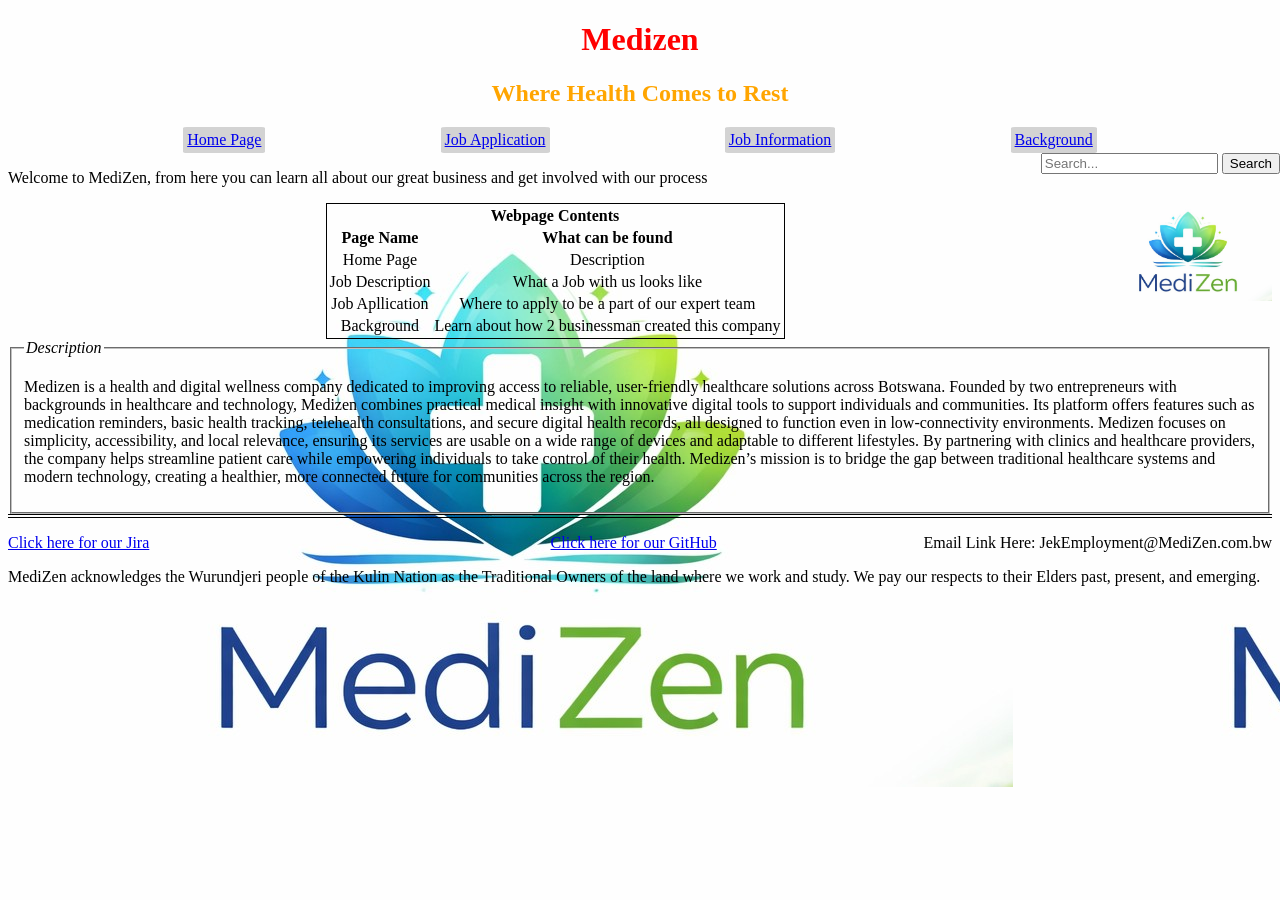
<file: index.html>
<!DOCTYPE html>

<html lang="en" class = "backImage">
    
  <!--Generative AI was used to assist the creation of this page-->
    
     <link rel="stylesheet" href="styles\images/index.css">
<head>
    <meta charset="utf-8" >
  <meta name="description" content="Index page for MediZen" >
  <meta name="keywords" content="HTML, MediZen, Index, Home" >
  <meta name="author" content="Elliot Caval"  >
    <title>Medizen</title>
    <h1>Medizen</h1>
    <h2>Where Health Comes to Rest</h2>
    <nav>
        <a href="index.html">Home Page</a> 
         <a href="apply.html">Job Application</a>
         <a href="jobs.html">Job Information</a> 
         <a href="about.html">Background</a>
    </nav>
    <div class="search">
<input type="text" placeholder="Search...">
  <button>Search</button>
</div class="search">
    
</head>

<body> 
<header>
    <img src="styles/images/MediZenLogo.jpeg" alt="MediZen logo" id="logo">
    <p>Welcome to MediZen, from here you can learn all about our great business and get involved with our process</p>

</header>

<table>
    
    
    <thead>

        <tr>
            <th colspan="2">Webpage Contents</th>
        </tr>
      <tr>
        <th>Page Name</th>
        <th>What can be found</th>
      </tr>
    </thead>
    
    <tbody>
      <tr>
        <td>Home Page</td>
        <td>Description</td>
        
      </tr>
      <tr>
        <td>Job Description</td>
        <td>What a Job with us looks like</td>
      </tr>

      <tr>
        <td>Job Apllication</td>
        <td>Where to apply to be a part of our expert team</td>
      </tr>

      <tr>
        <td>Background</td>
        <td>Learn about how 2 businessman created this company</td>
      </tr>
    </tbody>

    
</table>

<fieldset>
    <legend><em>Description</em></legend>
    <p>
        Medizen is a health and digital wellness company dedicated to improving access to reliable, user-friendly healthcare solutions across Botswana. Founded by two entrepreneurs with backgrounds in healthcare and technology, Medizen combines practical medical insight with innovative digital tools to support individuals and communities. Its platform offers features such as medication reminders, basic health tracking, telehealth consultations, and secure digital health records, all designed to function even in low-connectivity environments. Medizen focuses on simplicity, accessibility, and local relevance, ensuring its services are usable on a wide range of devices and adaptable to different lifestyles. By partnering with clinics and healthcare providers, the company helps streamline patient care while empowering individuals to take control of their health. Medizen’s mission is to bridge the gap between traditional healthcare systems and modern technology, creating a healthier, more connected future for communities across the region.
    </p>
</fieldset>


<footer>

		<p><a href="https://jaxondm.atlassian.net/jira/software/projects/SCRUM/boards/1?jql=&sprintStarted=true">Click here for our Jira</a></p>
		<p><a href="https://github.com/ElliotCaval07/GroupAssignment1">Click here for our GitHub</a></p>
		<p>Email Link Here: JekEmployment@MediZen.com.bw</p>
	</footer>

    <subfooter>
      MediZen acknowledges the Wurundjeri people of the Kulin Nation as the
    Traditional Owners of the land where we work and study. We pay our respects
    to their Elders past, present, and emerging.
    </subfooter>
</body>

</html class = "backImage">
</file>
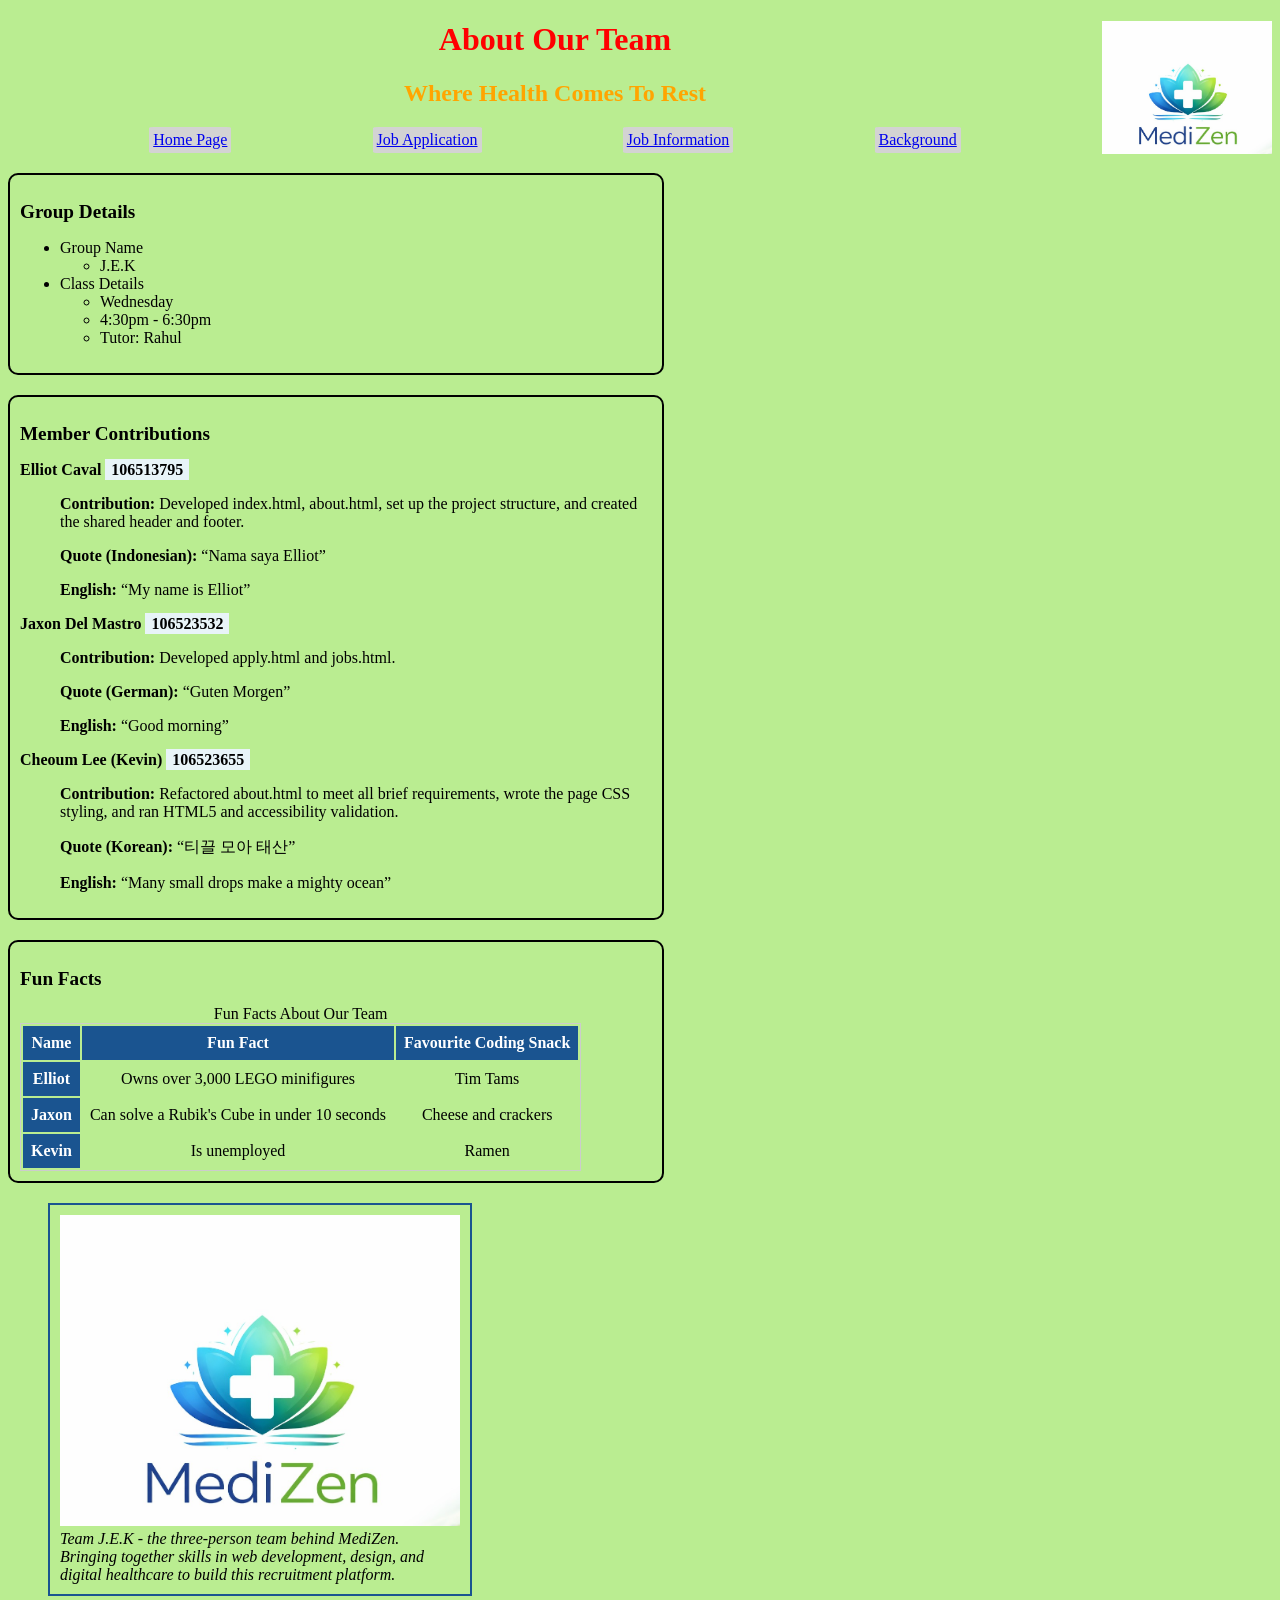
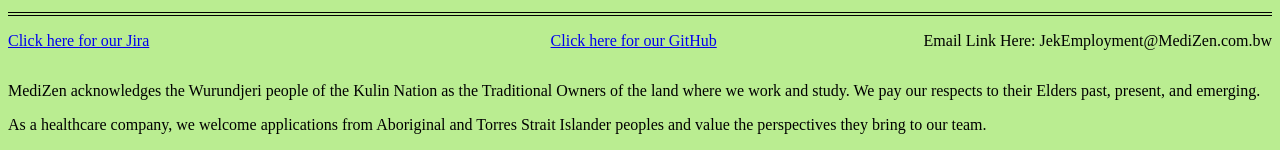
<file: about.html>
<!DOCTYPE html>
<html lang="en-AU">

<head>
  <!--Generative AI was used to assist the creation of this page-->

  <meta charset="utf-8">
  <meta name="description" content="About page for MediZen">
  <meta name="keywords" content="HTML, MediZen, About, Team, J.E.K">
  <meta name="author" content="Elliot Caval">
  <title>About Us - MediZen</title>
  <link rel="stylesheet" href="styles/images/index.css">

  <style>
    /* Figure border */
    figure {
      border: 2px solid #1a5490;
      padding: 10px;
      max-width: 400px;
    }

    /* Make image fit inside the figure */
    figure img {
      width: 100%;
    }

    /* Student ID styling */
    .student-id {
      background-color: #e8f4f8;
      padding: 2px 6px;
    }

    /* Table with hex colour and hover */
    table {
      border: 1px solid #cccccc;
      margin: 0;
    }

    table th {
      background-color: #1a5490;
      color: #ffffff;
      padding: 8px;
    }

    table td {
      padding: 8px;
    }

    table tr:hover {
      background-color: #e8f4f8;
    }

    /* Section styling for consistancy */
    section {
      border: 2px solid black;
      border-radius: 10px;
      padding: 10px;
      margin: 20px 0;
      width: 50%;
    }

    /* Member list styling */
    .member-list dt {
      font-weight: bold;
      margin-top: 10px;
    }
  </style>

</head>

<body>

  <header>
    <img src="styles/images/MediZenLogo.jpeg" alt="MediZen logo" id="logo">
    <h1>About Our Team</h1>
    <h2>Where Health Comes To Rest</h2>
    <nav>
      <a href="index.html">Home Page</a>
      <a href="apply.html">Job Application</a>
      <a href="jobs.html">Job Information</a>
      <a href="about.html">Background</a>
    </nav>
  </header>

  <!-- Group and class details using nested list -->
  <section>
    <h2 style="text-align: left; color: black; font-size: 1.2em;">Group Details</h2>
    <ul>
      <li>Group Name
        <ul>
          <li>J.E.K</li>
        </ul>
      </li>
      <li>Class Details
        <ul>
          <li>Wednesday</li>
          <li>4:30pm - 6:30pm</li>
          <li>Tutor: Rahul</li>
        </ul>
      </li>
    </ul>
  </section>

  <!-- Member contributions and quotes using definition list -->
  <section>
    <h2 style="text-align: left; color: black; font-size: 1.2em;">Member Contributions</h2>
    <dl class="member-list">

      <dt>
        Elliot Caval
        <span class="student-id">106513795</span>
      </dt>
      <dd>
        <p><strong>Contribution:</strong> Developed index.html, about.html, set up the project structure, and created
          the
          shared
          header and footer.</p>
        <p><strong>Quote (Indonesian):</strong> <q lang="id">Nama saya Elliot</q></p>
        <p><strong>English:</strong> <q>My name is Elliot</q></p>
      </dd>

      <dt>
        Jaxon Del Mastro
        <span class="student-id">106523532</span>
      </dt>
      <dd>
        <p><strong>Contribution:</strong> Developed apply.html and jobs.html.</p>
        <p><strong>Quote (German):</strong> <q lang="de">Guten Morgen</q></p>
        <p><strong>English:</strong> <q>Good morning</q></p>
      </dd>

      <dt>
        Cheoum Lee (Kevin)
        <span class="student-id">106523655</span>
      </dt>
      <dd>
        <p><strong>Contribution:</strong> Refactored about.html to meet all brief requirements, wrote the page CSS
          styling, and ran HTML5 and accessibility validation.</p>
        <p><strong>Quote (Korean):</strong> <q lang="ko">티끌 모아 태산</q></p>
        <p><strong>English:</strong> <q>Many small drops make a mighty ocean</q></p>
      </dd>

    </dl>
  </section>

  <!-- Fun facts table with caption -->
  <section>
    <h2 style="text-align: left; color: black; font-size: 1.2em;">Fun Facts</h2>
    <table class="fun-facts-table">
      <caption>Fun Facts About Our Team</caption>
      <thead>
        <tr>
          <th scope="col">Name</th>
          <th scope="col">Fun Fact</th>
          <th scope="col">Favourite Coding Snack</th>
        </tr>
      </thead>
      <tbody>
        <tr>
          <th scope="row">Elliot</th>
          <td>Owns over 3,000 LEGO minifigures</td>
          <td>Tim Tams</td>
        </tr>
        <tr>
          <th scope="row">Jaxon</th>
          <td>Can solve a Rubik's Cube in under 10 seconds</td>
          <td>Cheese and crackers</td>
        </tr>
        <tr>
          <th scope="row">Kevin</th>
          <td>Is unemployed</td>
          <td>Ramen</td>
        </tr>
      </tbody>
    </table>
  </section>

  <!-- Team photo (using logo as placeholder) using inline CSS -->
  <figure>
    <img src="styles/images/MediZenLogo.jpeg" alt="MediZen team logo representing Group J.E.K">
    <figcaption style="font-style: italic;">
      Team J.E.K - the three-person team behind MediZen.
      Bringing together skills in web development, design,
      and digital healthcare to build this recruitment platform.
    </figcaption>
  </figure>


  <footer>

    <p><a href="https://jaxondm.atlassian.net/jira/software/projects/SCRUM/boards/1?jql=&sprintStarted=true">Click here
        for our Jira</a></p>
    <p><a href="https://github.com/ElliotCaval07/GroupAssignment1">Click here for our GitHub</a></p>
    <p>Email Link Here: JekEmployment@MediZen.com.bw</p>

  </footer>

  <p>
    MediZen acknowledges the Wurundjeri people of the Kulin Nation as the
    Traditional Owners of the land where we work and study. We pay our respects
    to their Elders past, present, and emerging.
  </p>
  <p>
    As a healthcare company, we welcome applications from Aboriginal and Torres
    Strait Islander peoples and value the perspectives they bring to our team.
  </p>

</body>

</html>
</file>
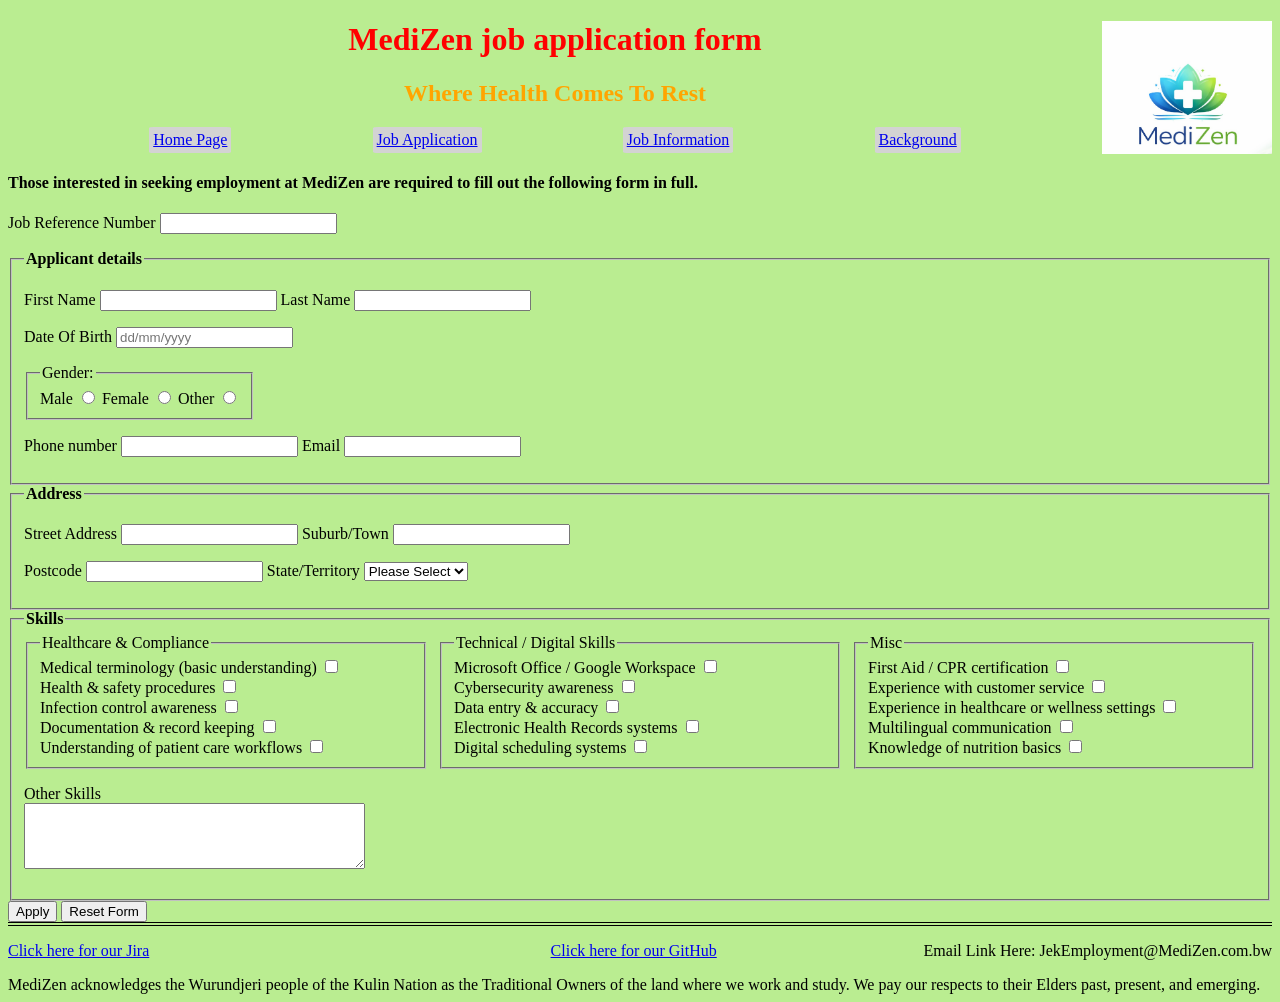
<file: apply.html>
<!DOCTYPE html>
<html lang="en">

    <!--Generative AI was used to assist the creation of this page-->

<head>
  <meta charset="utf-8" >
  <meta name="description" content="Job application form for MedizZen" >
  <meta name="keywords" content="HTML, Form, MediZen, employment, application" >
  <meta name="author" content="Jaxon Del Mastro"  >
  <title>MediZen job aplication form</title>
    <link rel="stylesheet" href="styles/images/index.css">
</head>
<body>
    <header>
        <img src="styles/images/MediZenLogo.jpeg" alt="MediZen logo" id="logo">
        <h1>MediZen job application form</h1>
        <h2>Where Health Comes To Rest</h2>
        <nav>
            <a href="index.html">Home Page</a> 
            <a href="apply.html">Job Application</a>
            <a href="jobs.html">Job Information</a> 
            <a href="about.html">Background</a>
        </nav>
    </header>


    <h4>Those interested in seeking employment at MediZen are required to fill out the following form in full.</h4>
    <form method="post" action="http://mercury.swin.edu.au/it000000/formtest.php">
        <p>
            <label for="referenceNum">Job Reference Number</label>
            <input type="text" name= "referenceNum" id="referenceNum" pattern="[a-zA-Z0-9]{5}" required="required">
        </p>
        
        <fieldset>
            <legend class="field-head">Applicant details</legend>
            <p>
                <label for="firstname">First Name</label>
                <input type="text" name= "firstname" id="firstname" pattern="[a-zA-Z]{1-20}" required="required">
                <label for="lastname">Last Name</label>
                <input type="text" name= "lastname" id="lastname" pattern="[a-zA-Z]{1-20}" required="required">
            </p>
            <p>
                <label for="dob">Date Of Birth</label>
                <input type="text" id="dob" name="dob" placeholder="dd/mm/yyyy" pattern="\d{2}/\d{2}/\d{4}" required="required">
            </p>

            <style>
                .gender-field{
                    display: inline-block;
                }
            </style>


            <fieldset class="gender-field">
                <legend>Gender:</legend>

                <label for="male">Male</label> 
				<input type="radio" id="male" name="gender" value="male" required="required">
                <label for="female">Female</label> 
				<input type="radio" id="female" name="gender" value="female" required="required">
                <label for="other">Other</label> 
				<input type="radio" id="other" name="gender" value="other" required="required">
            </fieldset>
            <p>
                <label for="phonenum">Phone number</label>
                <input type="text" name= "phonenum" id="phonenum" pattern="[0-9]{8-12}" required="required">
                <label for="email">Email</label>
                <input type="email" name= "email" id="email"  required="required">
            </p>

        </fieldset>

        <fieldset>
            <legend class="field-head">Address</legend>
            <p>
                <label for="street">Street Address</label>
                <input type="text" name= "street" id="street" pattern="[a-zA-Z0-9]{1-40}" required="required">
                <label for="suburb">Suburb/Town</label>
                <input type="text" name= "suburb" id="suburb" pattern="[a-zA-Z0-9]{1-40}" required="required">
            </p>
            <p>
                <label for="postcode">Postcode</label>
                <input type="text" name= "postcode" id="postcode" pattern="[0-9]{4}" required="required">
                <label for="state">State/Territory</label>
                <select name="postcode" id="postcode" required="required">
                    <option value="">Please Select</option>			
				    <option value="vic">VIC</option>
				    <option value="nsw">NSW</option>
				    <option value="qld">QLD</option>
				    <option value="nt">NT</option>
				    <option value="wa">WA</option>
				    <option value="sa">SA</option>
                    <option value="tas">TAS</option>
				    <option value="act">ACT</option>
                </select>
            </p>
        </fieldset>



        <fieldset>
            <legend class="field-head">Skills</legend>
            <style>
                .skill-fields {
                    display: flex;
                    gap: 10px; 
                }

                .skill-fields fieldset {
                    flex: 1; 
                    box-sizing: border-box;
                }
            </style>



            <div class="skill-fields">
                <fieldset>
                    <legend>Healthcare & Compliance</legend>

                    <label for="medical_terminology">Medical terminology (basic understanding)</label> 
				    <input type="checkbox" id="medical_terminology" name="skills[]" value="medical_terminology"><br>
                    <label for="health_safety">Health & safety procedures</label> 
				    <input type="checkbox" id="health_safety" name="skills[]" value="health_safety"><br>
                    <label for="infection_control">Infection control awareness</label> 
				    <input type="checkbox" id="infection_control" name="skills[]" value="infection_control"><br>
                    <label for="documentation">Documentation & record keeping</label> 
				    <input type="checkbox" id="documentation" name="skills[]" value="documentation"><br>
                    <label for="patient_workflows">Understanding of patient care workflows</label> 
				    <input type="checkbox" id="patient_workflows" name="skills[]" value="patient_workflows"><br>
                    
                </fieldset>

                <fieldset>
                    <legend>Technical / Digital Skills</legend>

                    <label for="office_workspace">Microsoft Office / Google Workspace</label> 
				    <input type="checkbox" id="office_workspace" name="skills[]" value="office_workspace"><br>
                    <label for="cybersecurity">Cybersecurity awareness</label> 
				    <input type="checkbox" id="cybersecurity" name="skills[]" value="cybersecurity"><br>
                    <label for="data_entry">Data entry & accuracy</label> 
				    <input type="checkbox" id="data_entry" name="skills[]" value="data_entry"><br>
                    <label for="ehr_systems">Electronic Health Records systems</label> 
				    <input type="checkbox" id="ehr_systems" name="skills[]" value="ehr_systems"><br>
                    <label for="scheduling_systems">Digital scheduling systems</label> 
				    <input type="checkbox" id="scheduling_systems" name="skills[]" value="scheduling_systems"><br>
                    
                </fieldset>

                <fieldset>
                    <legend>Misc</legend>

                    <label for="first_aid">First Aid / CPR certification</label> 
				    <input type="checkbox" id="first_aid" name="skills[]" value="first_aid"><br>
                    <label for="customer_service">Experience with customer service</label> 
				    <input type="checkbox" id="customer_service" name="skills[]" value="customer_service"><br>
                    <label for="healthcare_wellness">Experience in healthcare or wellness settings</label> 
				    <input type="checkbox" id="healthcare_wellness" name="skills[]" value="healthcare_wellness"><br>
                    <label for="multilingual">Multilingual communication</label> 
				    <input type="checkbox" id="multilingual" name="skills[]" value="multilingual"><br>
                    <label for="knowledge_nutrition">Knowledge of nutrition basics</label> 
				    <input type="checkbox" id="knowledge_nutrition" name="skills[]" value="knowledge_nutrition"><br>
                    
                </fieldset>


            </div>

            <style>
                .block {
                    display: block;
                }
            </style>

            <p>
                <label for="other_skills" class="block">Other Skills</label> 
			    <textarea id="other_skills" name="other_skills" rows="4" cols="40"></textarea>
		    </p>



        </fieldset>

        <input type= "submit" value="Apply">
	    <input type= "reset" value="Reset Form">




    </form>

    <footer>

		<p><a href="https://jaxondm.atlassian.net/jira/software/projects/SCRUM/boards/1?jql=&sprintStarted=true">Click here for our Jira</a></p>
		<p><a href="https://github.com/ElliotCaval07/GroupAssignment1">Click here for our GitHub</a></p>
		<p>Email Link Here: JekEmployment@MediZen.com.bw</p>
	</footer>

    <subfooter>
       MediZen acknowledges the Wurundjeri people of the Kulin Nation as the
    Traditional Owners of the land where we work and study. We pay our respects
    to their Elders past, present, and emerging.
    </subfooter>

</body>
</html>
</file>
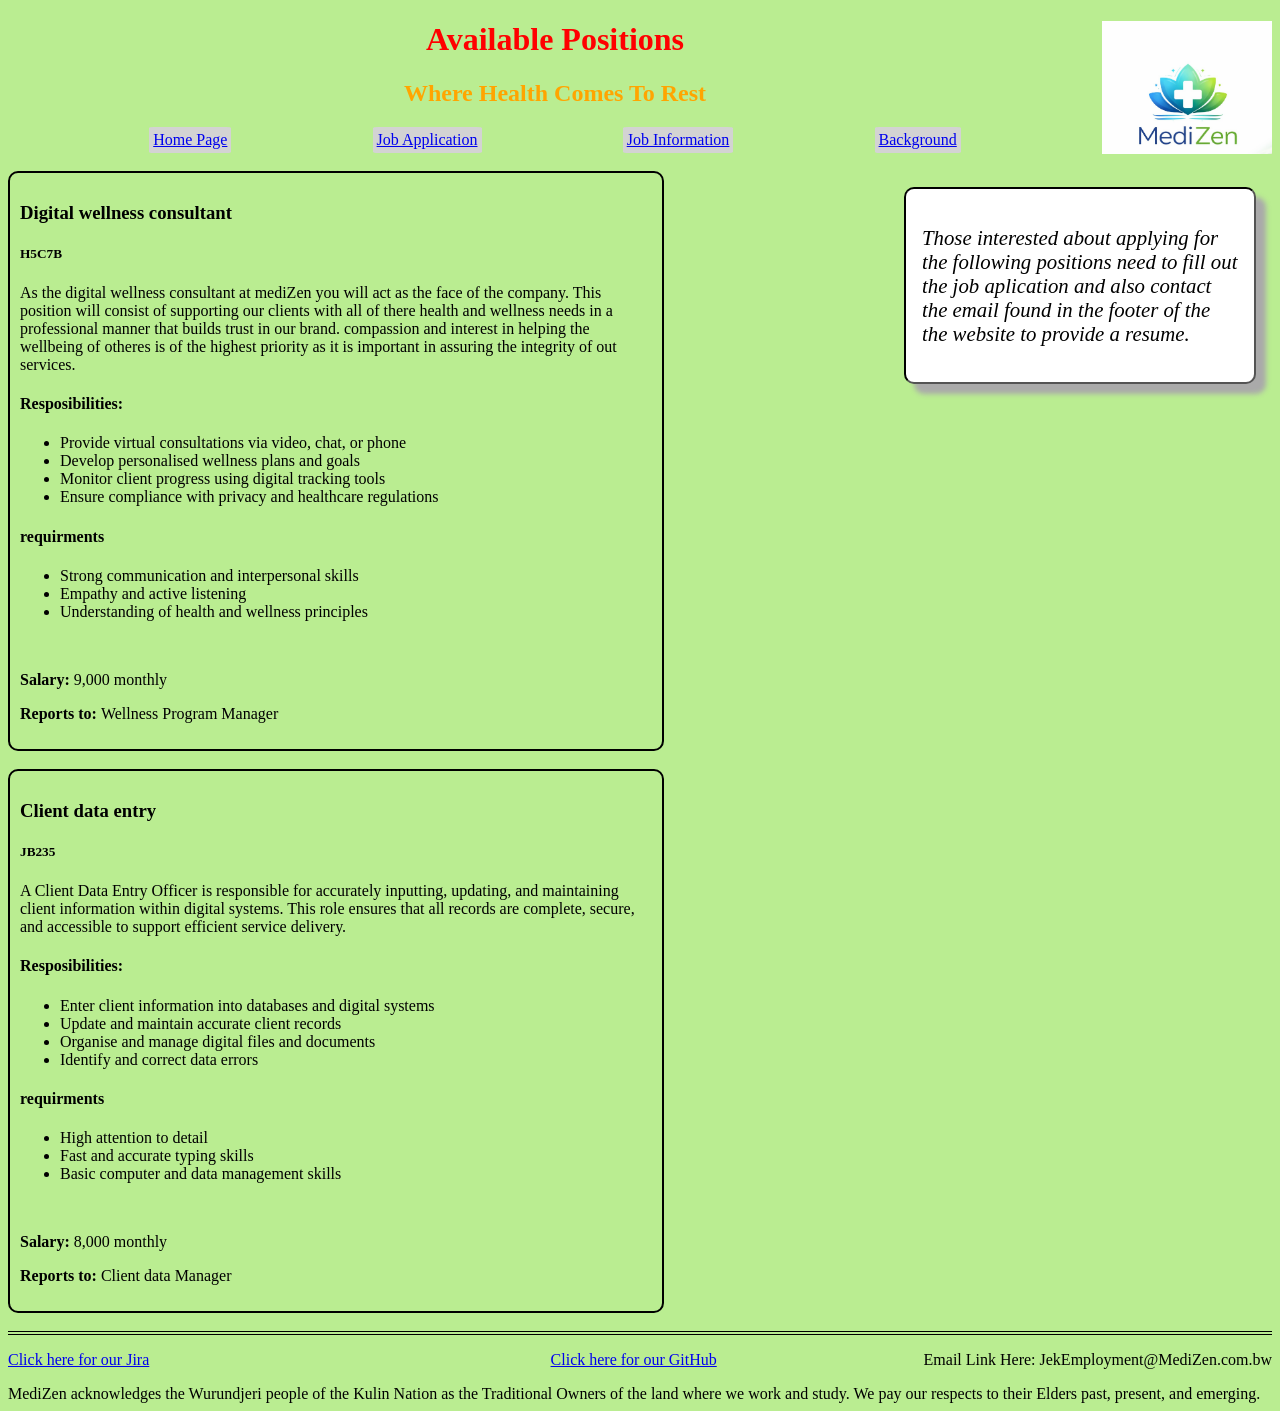
<file: jobs.html>
<!DOCTYPE html>
<html lang="en">

    <!--Generative AI was used to assist the creation of this page-->

<head>
  <meta charset="utf-8" >
  <meta name="description" content="information on MediZen job positions" >
  <meta name="keywords" content="HTML, Jobs, MediZen, employment, information" >
  <meta name="author" content="Jaxon Del Mastro">
  <title>MediZen job aplication form</title>
    <link rel="stylesheet" href="styles/images/index.css">
    <link rel="stylesheet" href="styles/images/jobs.css">
</head>
    <body>
        <header>
            <img src="styles/images/MediZenLogo.jpeg" alt="MediZen logo" id="logo">
            <h1>Available Positions</h1>
            <h2>Where Health Comes To Rest</h2>
            <nav>
                <a href="index.html">Home Page</a> 
                <a href="apply.html">Job Application</a>
                <a href="jobs.html">Job Information</a> 
                <a href="about.html">Background</a>
            </nav>
        </header>


        <br>

        <aside>
            <p>
                Those interested about applying for the following positions need to fill out the job aplication and also contact the email 
                found in the footer of the the website to provide a resume.
            </p>
        </aside>


        <section class="job-pos">
            <h3>Digital wellness consultant</h3>
            <h5>H5C7B</h5>
            <p>
                As the digital wellness consultant at mediZen you will act as the face of the company. This position will 
                consist of supporting our clients with all of there health and wellness needs in a professional manner that 
                builds trust in our brand. compassion and interest in helping the wellbeing of otheres is of the highest priority 
                as it is important in assuring the integrity of out services.
            </p>
            <p>
                <legend><h4>Resposibilities:</h4></legend> 
                <ul>
                    <li>Provide virtual consultations via video, chat, or phone</li>
                    <li>Develop personalised wellness plans and goals</li>
                    <li>Monitor client progress using digital tracking tools</li>
                    <li>Ensure compliance with privacy and healthcare regulations</li>
                </ul>
            </p>
            <p>
                <legend><h4>requirments</h4></legend> 
                <ul>
                    <li>Strong communication and interpersonal skills</li>
                    <li>Empathy and active listening</li>
                    <li>Understanding of health and wellness principles</li>
                </ul>
            </p>

            <br>

            <p><strong>Salary: </strong>9,000 monthly</p>

            <p><strong>Reports to: </strong>Wellness Program Manager</p>
            
        </section>
        <br>

        <section class="job-pos">
            <h3>Client data entry</h3>
            <h5>JB235</h5>
            <p>
                A Client Data Entry Officer is responsible for accurately inputting, updating, and maintaining client 
                information within digital systems. This role ensures that all records are complete, secure, and accessible 
                to support efficient service delivery.
            </p>
            <p>
                <legend><h4>Resposibilities:</h4></legend> 
                <ul>
                    <li>Enter client information into databases and digital systems</li>
                    <li>Update and maintain accurate client records</li>
                    <li>Organise and manage digital files and documents</li>
                    <li>Identify and correct data errors</li>
                </ul>
            </p>
            <p>
                <legend><h4>requirments</h4></legend> 
                <ul>
                    <li>High attention to detail</li>
                    <li>Fast and accurate typing skills</li>
                    <li>Basic computer and data management skills</li>
                </ul>
            </p>

            <br>

            <p><strong>Salary: </strong>8,000 monthly</p>

            <p><strong>Reports to: </strong>Client data Manager</p>
            
        </section>

        <br>

        <footer>

            <p><a href="https://jaxondm.atlassian.net/jira/software/projects/SCRUM/boards/1?jql=&sprintStarted=true">Click here for our Jira</a></p>
		    <p><a href="https://github.com/ElliotCaval07/GroupAssignment1">Click here for our GitHub</a></p>
		    <p>Email Link Here: JekEmployment@MediZen.com.bw</p>
	    </footer>

        <subfooter>
        MediZen acknowledges the Wurundjeri people of the Kulin Nation as the
    Traditional Owners of the land where we work and study. We pay our respects
    to their Elders past, present, and emerging.
    </subfooter>
    </body>
</html>
</file>
<file: styles/images/index.css>
nav a {

    border: 4px solid lightgrey;
    border-radius: 5%;
    background-color: lightgray;
    
  
}

nav{
    display: flex;
  justify-content: space-evenly;
}

h1 {
    text-align: center;
    color: red;

}

h2 {
    text-align: center;
    color: orange;
}




#logo {
   float: right;
   width: 170px;
   height: auto;
}

.field-head {
    font-weight: bold;
}
  .search{
    margin-left: auto;
    position: absolute;
    right: 0
 }

 html{
    background-color: #baed91;
 }

 footer {
    border-top: 4px double black;
    clear:both
}

footer p {display:inline-block; 
     width:33%
    }

footer p:first-child { float:left; }

footer p:nth-child(2) {text-align: center; }

footer p:last-child {float:right; text-align: right; }

thead {
    text-align: center;
}

table, tbody, thead {
    text-align: center;
   border: 1px solid black; 
   margin: 0 auto;
}

.backImage{
  background-image: url('MediZenLogo.jpeg');
}

 tr:hover {
      background-color: #e8f4f8;
      cursor: pointer;
      border-radius: 5%;
    }
</file>
<file: styles/images/jobs.css>
.job-pos{
    border: 2px solid black;
    border-radius: 10px;
    padding: 10px;
    width: 50%;
}

aside {
    float: right;
    width: 25%;
    border: 2px inset black;
    border-radius: 10px;
    margin: 1em;
    padding: 1em;
    background-color: white;
    box-shadow: 10px 10px 5px #aaaaaa;
}

aside p {
    font-style: italic;
    font-size: 130%;
}
</file>
